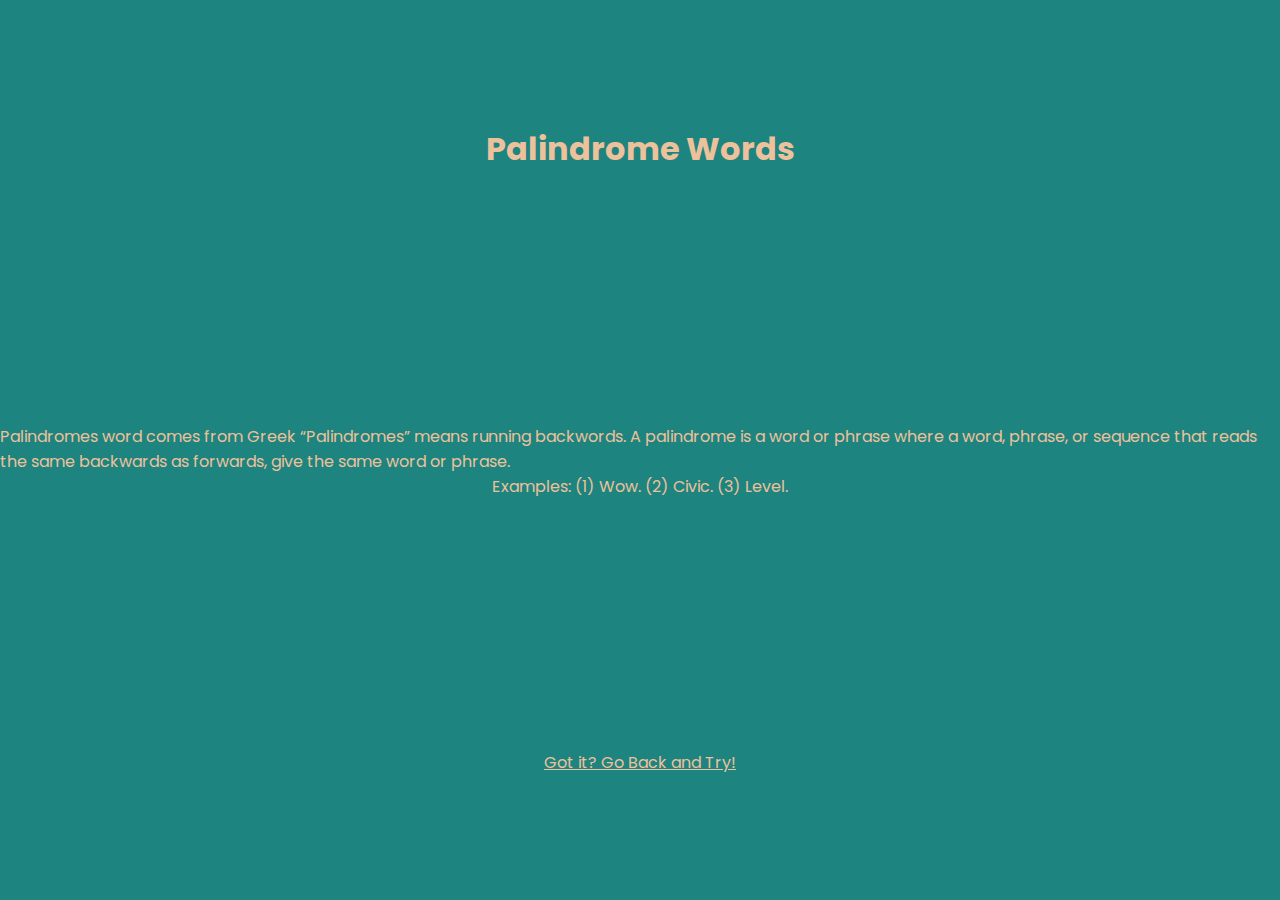
<file: index2.html>
<!DOCTYPE html>
<html lang="en">

<head>
    <meta charset="UTF-8">
    <meta http-equiv="X-UA-Compatible" content="IE=edge">
    <meta name="viewport" content="width=device-width, initial-scale=1.0">
    <title>Palindrome Words| Usama Ahmed</title>
</head>
<style>
    @import url('https://fonts.googleapis.com/css2?family=Poppins&display=swap');

    *{
        box-sizing: border-box;
        margin: 0;
        padding: 0;
        font-family: 'Poppins',sans-serif;
    }
    .main{
        display: flex;
        justify-content: space-around;
        align-items: center;
        flex-direction: column;
        height: 100vh;
        background-color: #1e847f;
        color: #ecc19c;

    }
    .ss{
        display: flex;
    
        justify-content: center;
        align-items: center;
    }

    .main a{
        cursor: pointer;
     
        color: #ecc19c;
    }
    @media only screen and (max-width: 600px){
    .main p{
       white-space: pre-line; 
       margin-left: 3%;
    }
    .main{
        height: 90vh;
    }
    }
</style>

<body>
    <div class="main">
        <h1>Palindrome Words</h1>
        <p>
            Palindromes word comes from Greek “Palindromes” means running backwords. A palindrome is a word or phrase
            where a word, phrase, or sequence that reads the same backwards as forwards, give the same word or phrase.
<span class="ss">
    Examples:
    
    (1) Wow.
    (2) Civic.
    (3) Level.
</span>
</p>
        <a href="index.html">Got it? Go Back and Try!
        </a>
    </div>
</body>

</html>
</file>
